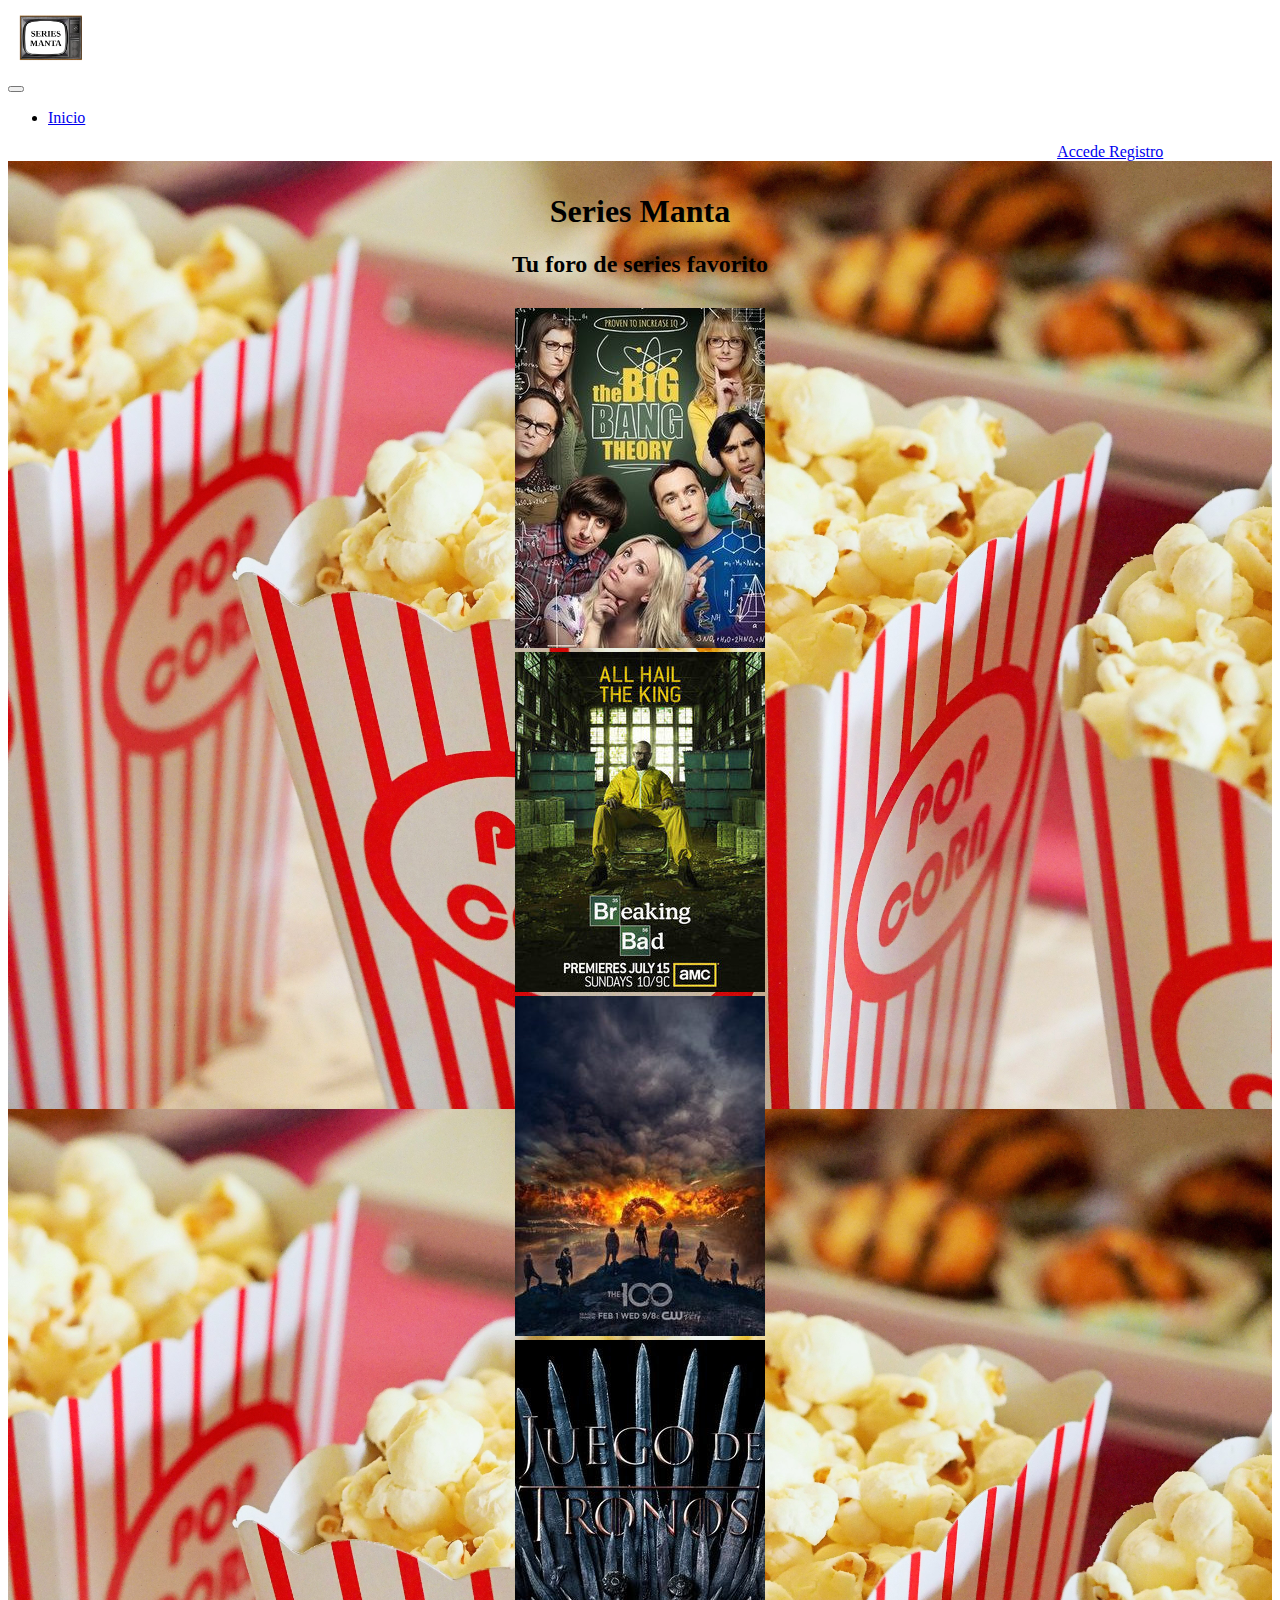
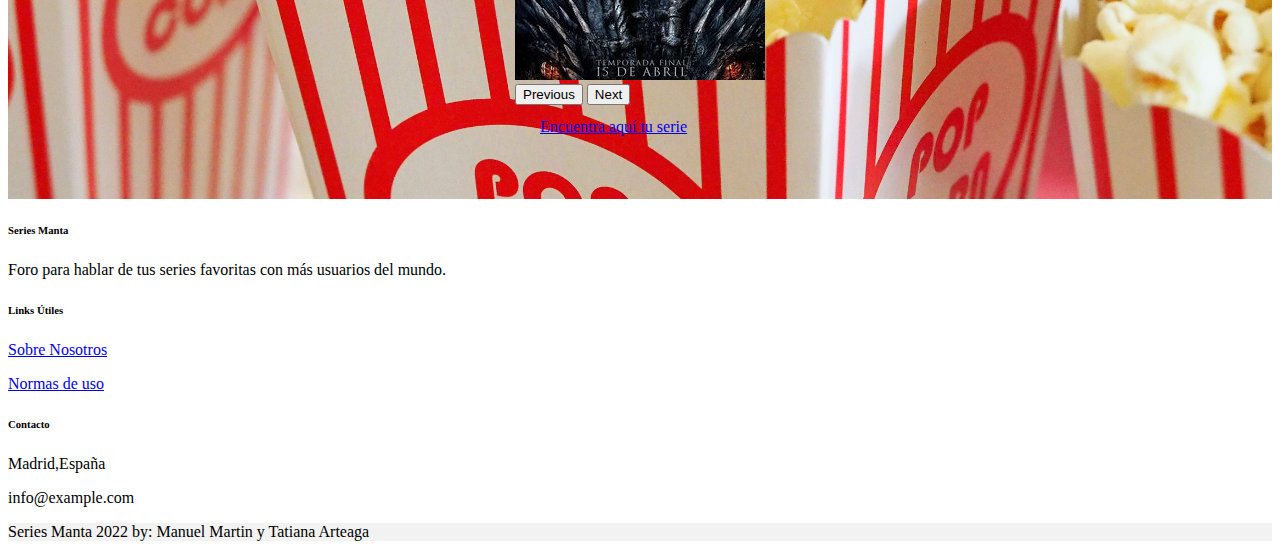
<file: index.html>
<!DOCTYPE html>
<html lang="es">
  <head>
    <meta charset="UTF-8" />
    <meta http-equiv="X-UA-Compatible" content="IE=edge" />
    <meta name="viewport" content="width=device-width, initial-scale=1.0" />
    <link
      rel="icon"
      type="image/vnd.microsoft.icon"
      href="images/favicon.ico"
    />
    <link rel="stylesheet" href="styles/style.css" />
    <link
      href="https://cdn.jsdelivr.net/npm/bootstrap@5.1.3/dist/css/bootstrap.min.css"
      rel="stylesheet"
      integrity="sha384-1BmE4kWBq78iYhFldvKuhfTAU6auU8tT94WrHftjDbrCEXSU1oBoqyl2QvZ6jIW3"
      crossorigin="anonymous"
    />
    <title>Series Manta</title>
  </head>
  <body>

    <nav  id='user-nav' class="navbar navbar-expand-lg navbar-light bg-light">
    </nav>

    <!-- Header -->
    <div class="background"> 
      <header class="main-page">
      <div>
      <div class="center">
        <h1>Series Manta</h1>
        <h2>Tu foro de series favorito</h2>
      </div>
    </header>

    <!-- carrusel de imagenes -->
    <div
      id="carouselExampleInterval"
      class="carousel slide"
      class="carousel"
      data-bs-ride="carousel"
    >
      <div class="carousel-inner">
        <div class="carousel-item active" data-bs-interval="1000">
          <img
            src="images/bigbang.jpg"
            class="d-block h-50"
            alt="..."
          />
        </div>
        <div class="carousel-item" data-bs-interval="1000">
          <img
            src="images/breaba.jpg"
            class="d-block h-50"
            alt="..."
          />
        </div>
        <div class="carousel-item" data-bs-interval="3000">
          <img
            src="images/los100.jpg"
            class="d-block h-50"
            alt="..."
          />
        </div>
        <div class="carousel-item" data-bs-interval="3000">
          <img
            src="images/juegodetronos.jpg"
            class="d-block h-50"
            alt="..."
          />
        </div>
      </div>
      <button
        class="carousel-control-prev"
        type="button"
        data-bs-target="#carouselExampleInterval"
        data-bs-slide="prev"
      >
        <span class="carousel-control-prev-icon" aria-hidden="true"></span>
        <span class="visually-hidden">Previous</span>
      </button>
      <button
        class="carousel-control-next"
        type="button"
        data-bs-target="#carouselExampleInterval"
        data-bs-slide="next"
      >
        <span class="carousel-control-next-icon" aria-hidden="true"></span>
        <span class="visually-hidden">Next</span>
      </button>
    </div>

    <div class="bt-search">
      <a type="button" class="btn btn-secondary" href="series.html">
        Encuentra aquí tu serie
      </a>
    </div>
  </div>
</div>
  <footer id="footer" class=" fixed-bottom text-center text-lg-start bg-light text-muted">
  </footer>

    <script src="scripts/token.js"></script>
    <script
      src="https://cdn.jsdelivr.net/npm/bootstrap@5.1.3/dist/js/bootstrap.bundle.min.js"
      integrity="sha384-ka7Sk0Gln4gmtz2MlQnikT1wXgYsOg+OMhuP+IlRH9sENBO0LRn5q+8nbTov4+1p"
      crossorigin="anonymous"
    ></script>
    <script src="./scripts/nav.js"></script>
  </body>
</html>
</file>
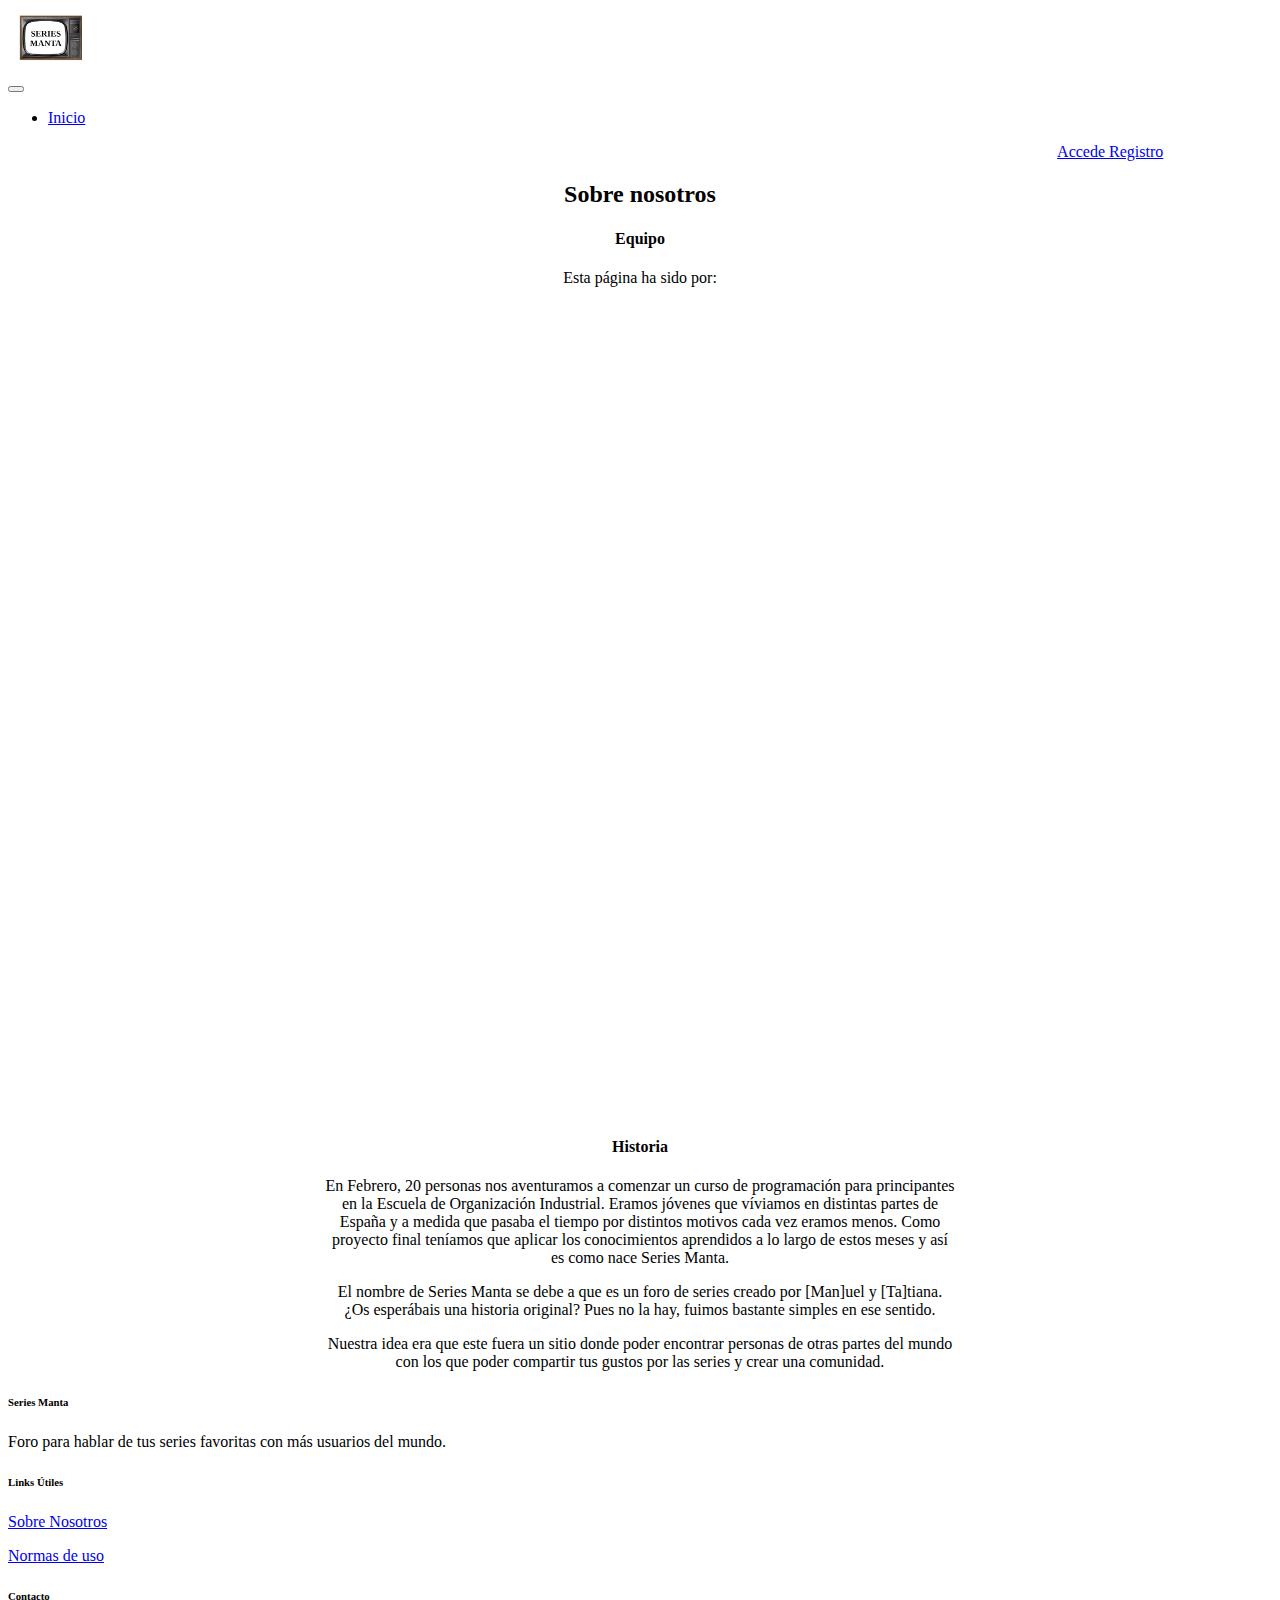
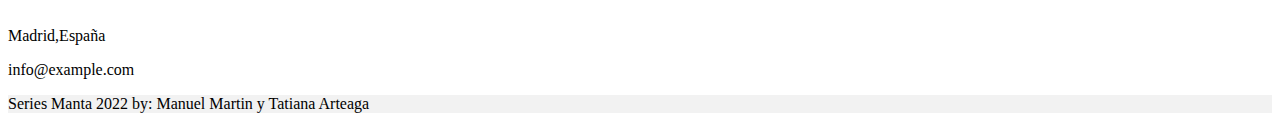
<file: aboutus.html>
<!DOCTYPE html>
<html lang="en">
  <head>
    <meta charset="UTF-8" />
    <meta http-equiv="X-UA-Compatible" content="IE=edge" />
    <meta name="viewport" content="width=device-width, initial-scale=1.0" />
    <title>Sobre Nosotros</title>
    <link
      rel="icon"
      type="image/vnd.microsoft.icon"
      href="images/favicon.ico"
    />
    <link rel="stylesheet" href="styles/style.css" />
    <link
      href="https://cdn.jsdelivr.net/npm/bootstrap@5.1.3/dist/css/bootstrap.min.css"
      rel="stylesheet"
      integrity="sha384-1BmE4kWBq78iYhFldvKuhfTAU6auU8tT94WrHftjDbrCEXSU1oBoqyl2QvZ6jIW3"
      crossorigin="anonymous"
    />
  </head>
  <body>
    <nav  id='user-nav' class="navbar navbar-expand-lg navbar-light bg-light" >
    </nav>

    <h2>Sobre nosotros</h2>
    
      
        <h4 class="tittle_about">Equipo</h4>
        <p class="about">
          Esta página ha sido por: </p>
          <div class="d-flex justify-content-between">
            <div class="card" style="width: 18rem;">
              <p class="card-text"><b>Front-End</b></p>
              <img src="images/tatiana.jpg" alt="" class="card-img-top">
              <h5 class="card-title">Tatiana Arteaga</h5>
            </div>
            <div class="card" style="width: 18rem;">
              <p class="card-text"><b>Front y Back-End</b></p>
              <img src="images/manuel.jpg" alt="" class="card-img-top">
              <h5 class="card-title">Manuel Martín</h5>
            </div>
          </div>
        
      </div>
        <h4 class="tittle_about">Historia</h4>
        <div class="card history">
        <p class="about">
          En Febrero, 20 personas nos aventuramos a comenzar un curso de programación para principantes en la Escuela de Organización Industrial.
          Eramos jóvenes que víviamos en distintas partes de España y a medida que pasaba el tiempo por distintos motivos cada vez eramos menos.
          Como proyecto final teníamos que aplicar los conocimientos aprendidos a lo largo de estos meses y así es como nace Series Manta.</p>
        <p>El nombre de Series Manta se debe a que es un foro de series creado por [Man]uel y [Ta]tiana. ¿Os esperábais una historia original? Pues no la hay, fuimos bastante simples en ese sentido.</p>  
        <p>Nuestra idea era que este fuera un sitio donde poder encontrar personas de otras partes del mundo con los que poder compartir tus gustos por las series y crear una comunidad.</p>


        </p>
      </div>
    

    <footer id="footer" class="fixed-bottom text-center text-lg-start bg-light text-muted">
    </footer>
    <script src="scripts/token.js"></script>
    <script
      src="https://cdn.jsdelivr.net/npm/bootstrap@5.1.3/dist/js/bootstrap.bundle.min.js"
      integrity="sha384-ka7Sk0Gln4gmtz2MlQnikT1wXgYsOg+OMhuP+IlRH9sENBO0LRn5q+8nbTov4+1p"
      crossorigin="anonymous"
    ></script>
    <script src="scripts/nav.js"></script>
  </body>
</html>
</file>
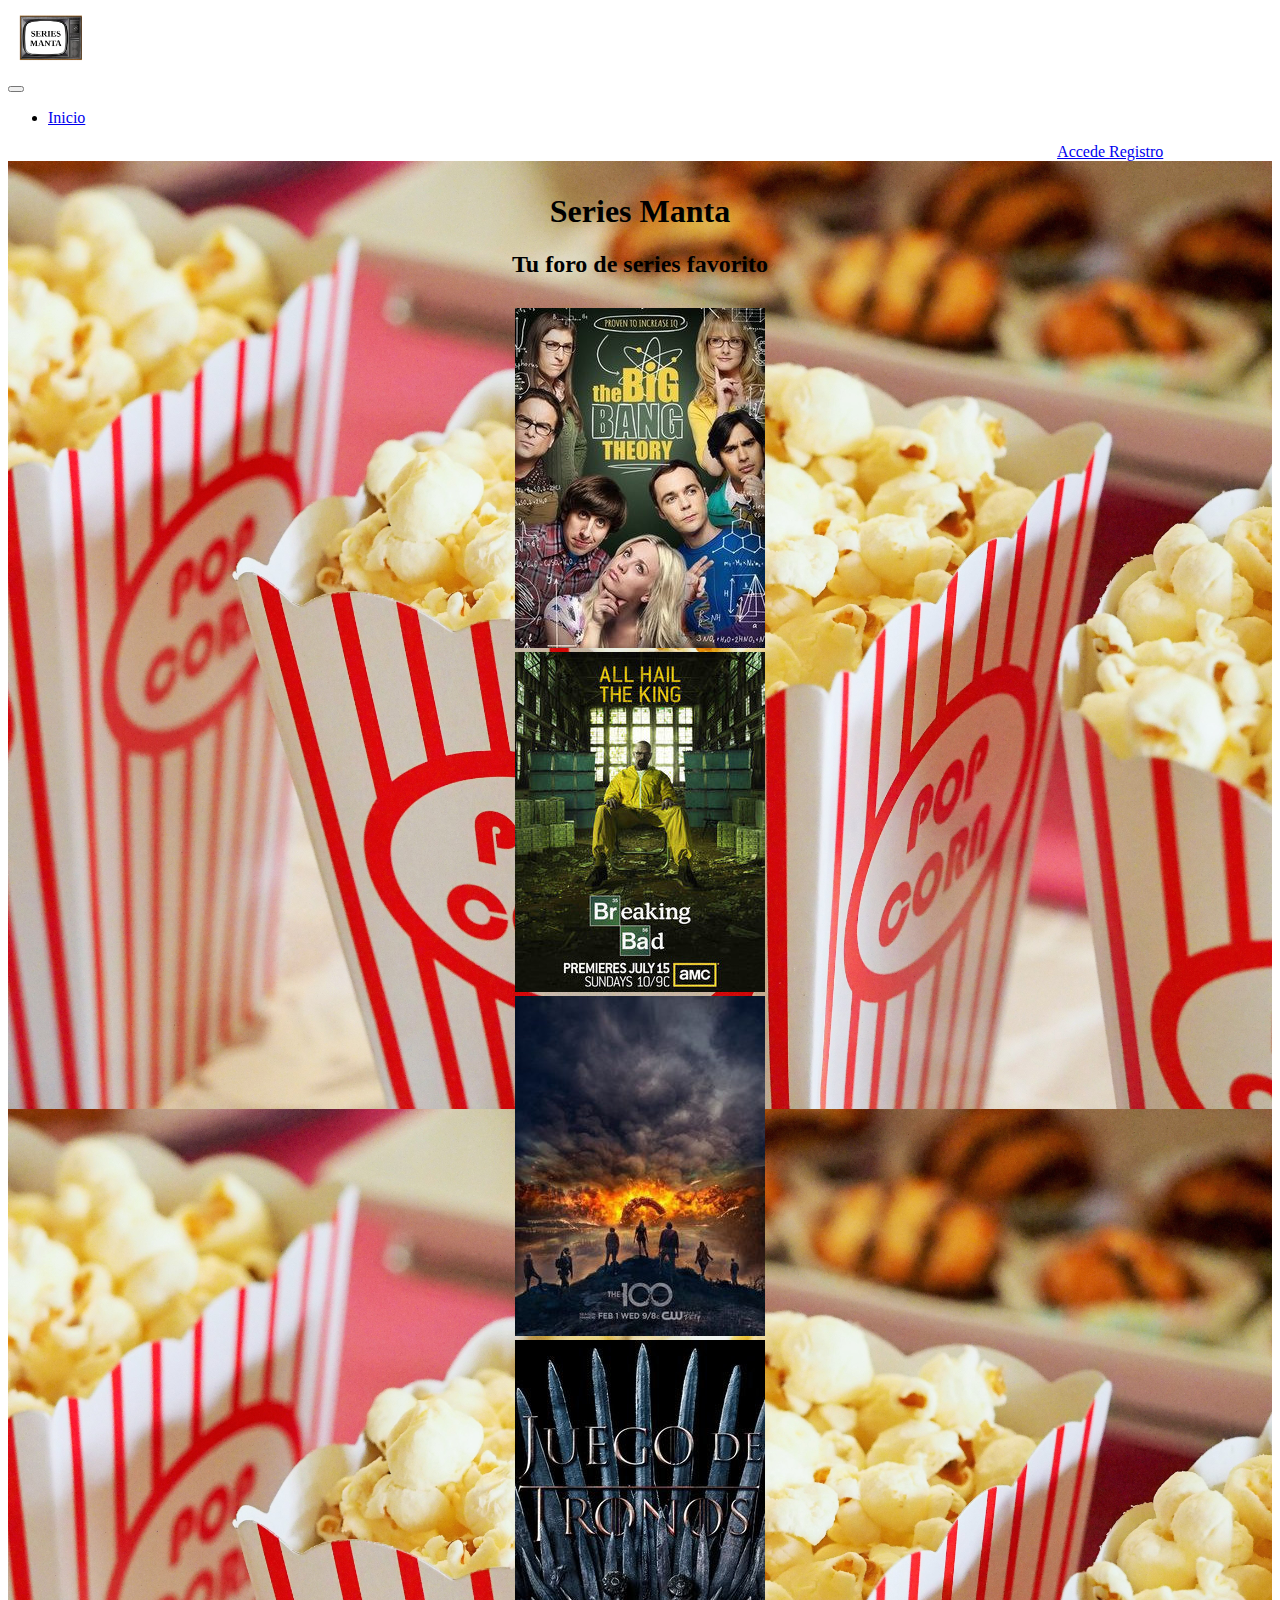
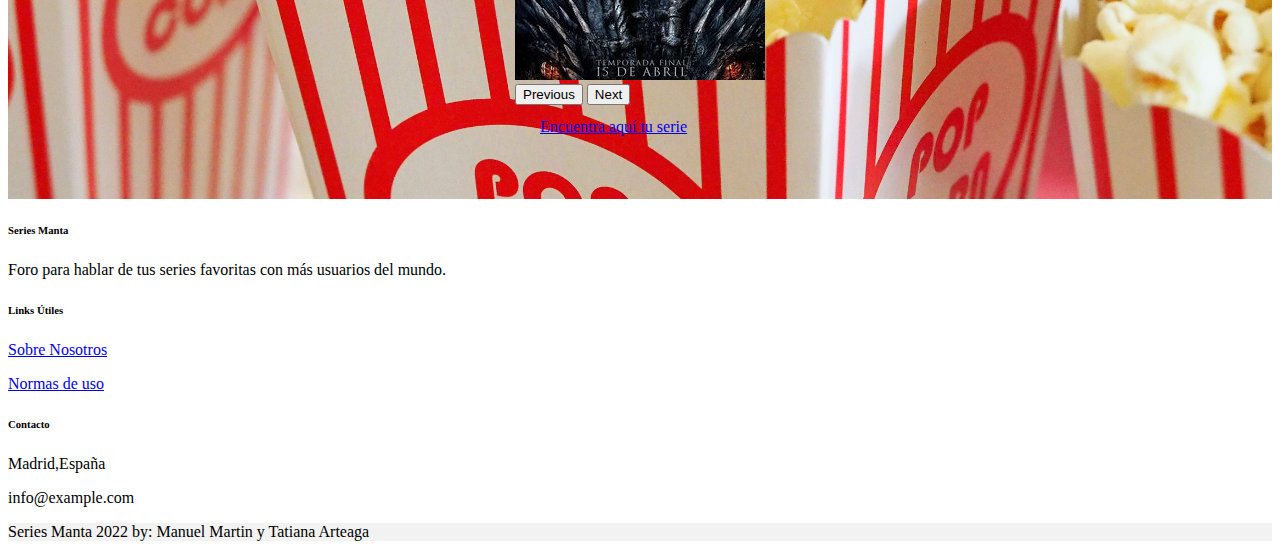
<file: comments.html>
<!DOCTYPE html>
<html lang="en">

<head>
  <meta charset="UTF-8" />
  <meta http-equiv="X-UA-Compatible" content="IE=edge" />
  <meta name="viewport" content="width=device-width, initial-scale=1.0" />
  <link rel="stylesheet" href="styles/style.css" />
  <link href="https://cdn.jsdelivr.net/npm/bootstrap@5.1.3/dist/css/bootstrap.min.css" rel="stylesheet"
    integrity="sha384-1BmE4kWBq78iYhFldvKuhfTAU6auU8tT94WrHftjDbrCEXSU1oBoqyl2QvZ6jIW3" crossorigin="anonymous" />
  <link rel="icon" type="image/vnd.microsoft.icon" href="images/favicon.ico" />
  <title>Hilos</title>
</head>

<body>
  <nav id="user-nav" class="navbar navbar-expand-lg navbar-light bg-light"></nav>
  <h2>Comenta</h2>
  <div id="espacio"></div>
  <form id="comment-form">
    <label style="margin-left: 10%">
      <h6>Deja aquí tu comentario</h6>
    </label>
    <br />
    <textarea name="content" cols="50" rows="5" required class="form-control w-75 p-3"
      style="margin-left: 10%"></textarea>
    <br />
    <input type="submit" id="login" value="Publicar" class="btn btn-secondary" style="margin-left: 10%" required/>
  </form>
  <footer id="footer" class="fixed-bottom text-center text-lg-start bg-light text-muted"></footer>
  <script src="scripts/comments.js" type="module"></script>
  <script src="https://cdn.jsdelivr.net/npm/bootstrap@5.1.3/dist/js/bootstrap.bundle.min.js"
    integrity="sha384-ka7Sk0Gln4gmtz2MlQnikT1wXgYsOg+OMhuP+IlRH9sENBO0LRn5q+8nbTov4+1p" crossorigin="anonymous">
  </script>
  <script src="scripts/nav.js"></script>
</body>

</html>
</file>
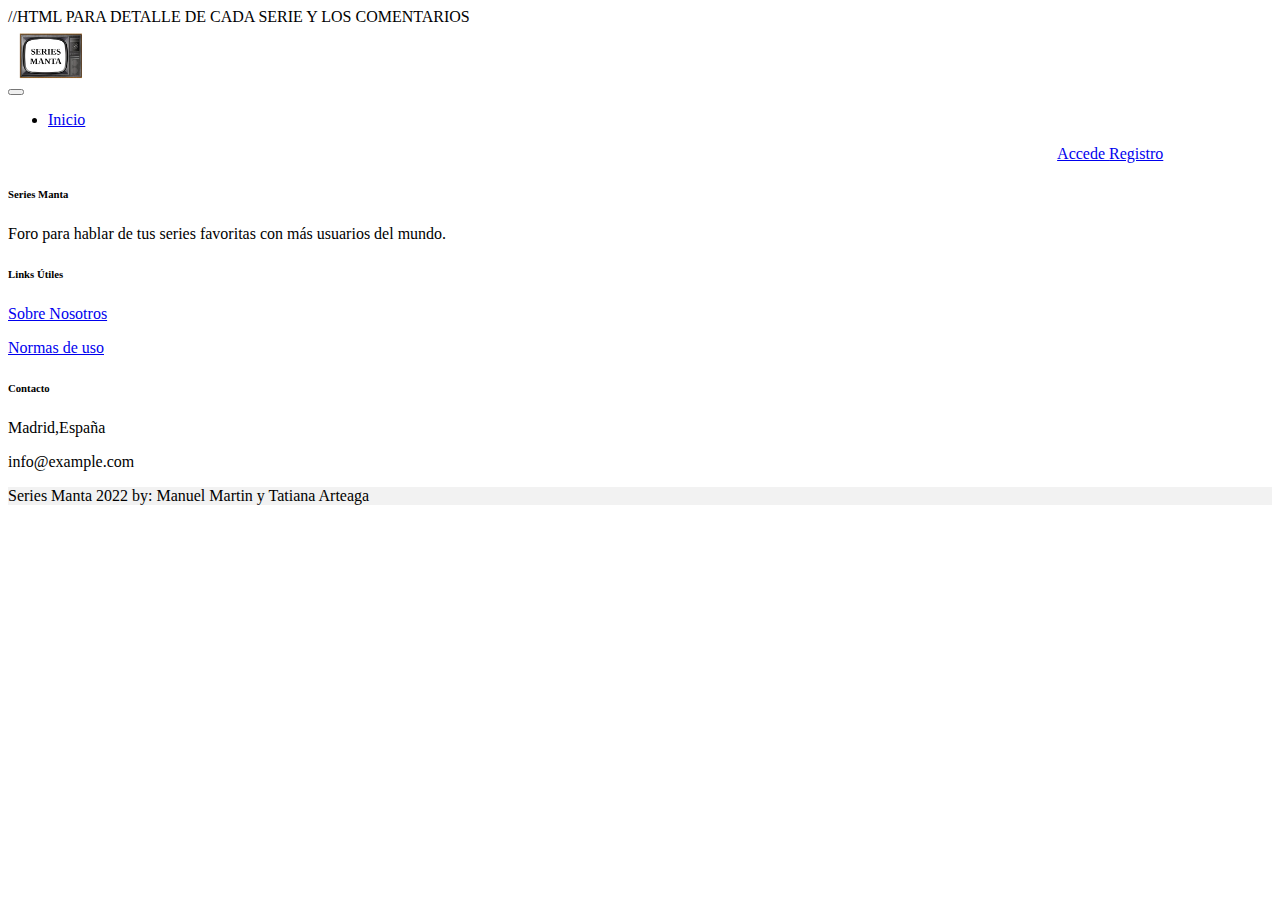
<file: detail.html>
//HTML PARA DETALLE DE CADA SERIE Y LOS COMENTARIOS
<!DOCTYPE html>
<html lang="en">
  <head>
    <meta charset="UTF-8" />
    <meta http-equiv="X-UA-Compatible" content="IE=edge" />
    <meta name="viewport" content="width=device-width, initial-scale=1.0" />
    <title>Detalles series</title>
    <link
      rel="icon"
      type="image/vnd.microsoft.icon"
      href="images/favicon.ico"
    />
    <link rel="stylesheet" href="styles/style.css" />
    <link
      href="https://cdn.jsdelivr.net/npm/bootstrap@5.1.3/dist/css/bootstrap.min.css"
      rel="stylesheet"
      integrity="sha384-1BmE4kWBq78iYhFldvKuhfTAU6auU8tT94WrHftjDbrCEXSU1oBoqyl2QvZ6jIW3"
      crossorigin="anonymous"
    />
  </head>
  <body>
    <nav
      id="user-nav"
      class="navbar navbar-expand-lg navbar-light bg-light"
    ></nav>

    <footer
      id="footer"
      class="fixed-bottom text-center text-lg-start bg-light text-muted"
    ></footer>
    <script src="scripts/token.js"></script>
    <script
      src="https://cdn.jsdelivr.net/npm/bootstrap@5.1.3/dist/js/bootstrap.bundle.min.js"
      integrity="sha384-ka7Sk0Gln4gmtz2MlQnikT1wXgYsOg+OMhuP+IlRH9sENBO0LRn5q+8nbTov4+1p"
      crossorigin="anonymous"
    ></script>
    <script src="scripts/nav.js"></script>
  </body>
</html>
</file>
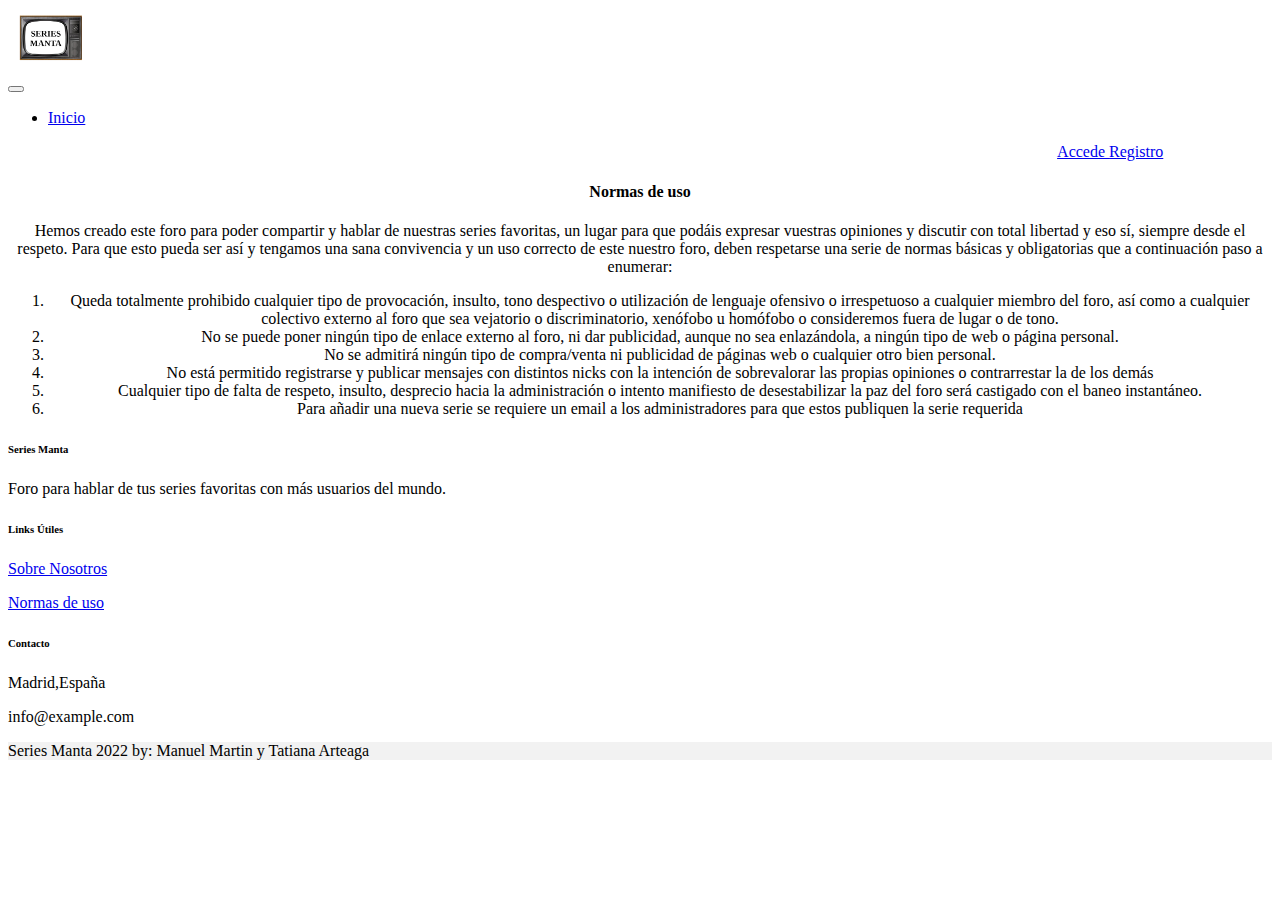
<file: normasdeuso.html>
<!DOCTYPE html>
<html lang="en">
  <head>
    <meta charset="UTF-8" />
    <meta http-equiv="X-UA-Compatible" content="IE=edge" />
    <meta name="viewport" content="width=device-width, initial-scale=1.0" />
    <title>Normas de uso</title>
    <link
      rel="icon"
      type="image/vnd.microsoft.icon"
      href="images/favicon.ico"
    />
    <link rel="stylesheet" href="styles/style.css" />
    <link
      href="https://cdn.jsdelivr.net/npm/bootstrap@5.1.3/dist/css/bootstrap.min.css"
      rel="stylesheet"
      integrity="sha384-1BmE4kWBq78iYhFldvKuhfTAU6auU8tT94WrHftjDbrCEXSU1oBoqyl2QvZ6jIW3"
      crossorigin="anonymous"
    />
  </head>

  <body>
    <nav
      id="user-nav"
      class="navbar navbar-expand-lg navbar-light bg-light"
    ></nav>

    <nav
      id="user-nav"
      class="navbar navbar-expand-lg navbar-light bg-light"
    ></nav>

    <h4 class="normastittle">Normas de uso</h4>
    <p class="foro">
      Hemos creado este foro para poder compartir y hablar de nuestras series
      favoritas, un lugar para que podáis expresar vuestras opiniones y discutir
      con total libertad y eso sí, siempre desde el respeto. Para que esto pueda
      ser así y tengamos una sana convivencia y un uso correcto de este nuestro
      foro, deben respetarse una serie de normas básicas y obligatorias que a
      continuación paso a enumerar:
    </p>

    <ol class="list-group list-group-numbered">
      <li class="list-group-item">
        Queda totalmente prohibido cualquier tipo de provocación, insulto, tono
        despectivo o utilización de lenguaje ofensivo o irrespetuoso a cualquier
        miembro del foro, así como a cualquier colectivo externo al foro que sea
        vejatorio o discriminatorio, xenófobo u homófobo o consideremos fuera de
        lugar o de tono.
      </li>
      <li class="list-group-item">
        No se puede poner ningún tipo de enlace externo al foro, ni dar
        publicidad, aunque no sea enlazándola, a ningún tipo de web o página
        personal.
      </li>
      <li class="list-group-item">
        No se admitirá ningún tipo de compra/venta ni publicidad de páginas web
        o cualquier otro bien personal.
      </li>
      <li class="list-group-item">
        No está permitido registrarse y publicar mensajes con distintos nicks
        con la intención de sobrevalorar las propias opiniones o contrarrestar
        la de los demás
      </li>
      <li class="list-group-item">
        Cualquier tipo de falta de respeto, insulto, desprecio hacia la
        administración o intento manifiesto de desestabilizar la paz del foro
        será castigado con el baneo instantáneo.
      </li>
      <li class="list-group-item">
        Para añadir una nueva serie se requiere un email a los administradores
        para que estos publiquen la serie requerida
      </li>
    </ol>

    <footer
      id="footer"
      class="fixed-bottom text-center text-lg-start bg-light text-muted"
    ></footer>

    <script src="scripts/nav.js"></script>
    <script src="scripts/token.js"></script>
    <script
      src="https://cdn.jsdelivr.net/npm/bootstrap@5.1.3/dist/js/bootstrap.bundle.min.js"
      integrity="sha384-ka7Sk0Gln4gmtz2MlQnikT1wXgYsOg+OMhuP+IlRH9sENBO0LRn5q+8nbTov4+1p"
      crossorigin="anonymous"
    ></script>
    <script src="./scripts/nav.js"></script>
  </body>
</html>
</file>
<file: styles/style.css>
.center {
    margin: auto;
    width: 50%;
    padding: 10px;
}

.main-page {
    text-align: center;
}

.background {

    background-image: url(../images/mainpage.jpg);
    background-size: 100%;
}

.carousel {
    width: max-content;
    margin: auto;
    height: auto;

}

.bt-search {
    padding-top: 1%;
    padding-bottom: 5%;
    margin-left: auto;
    margin-right: auto;
    width: 200px;
    position: relative;
}

.logo {
    width: 84px;
    height: auto;
    display: inline-block;
}

h2 {
    text-align: center;
}

/*aboutus.html*/
.tittle_about {
    text-align: center;
}

.about {
    text-align: center;
    text-justify: inter-word;
}

.card-img-top {
    width: auto;
    height: 250px;
}




.justify-content-between {
    padding-top: 3%;
    padding-bottom: 5%;
    padding-left: 25%;
    padding-right: 25%;
    text-align: center;
}

/*series.html*/
.serieBox img {
    height: 200px;
    width: 200px;
}

.history {
    width: auto;
    text-align: center;
    text-justify: inter-word;

    margin-left: 25%;
    margin-right: 25%;
}

#lista {
    display: flex;
    flex-wrap: wrap;
}

.link-serie {
    text-decoration: none;
    color: black;
}

/*normasdeuso.html*/
.normastittle {
    text-align: center;
}

.foro {
    text-align: center;
}

.list-group-item {
    text-align: center;
    text-justify: inter-word;
}

@media (max-width: 1400px) {
    #footer {
        position: relative;
    }

    .d-flex {
        margin-left: 83%;
    }
}

@media (max-width: 992px) {
    .d-flex {
        margin-left: 72%;
    }
}

h5 {
    text-align: center;
}

.name {
    text-align: center;
}

#espacio {
    margin-left: 10%;
}
</file>
